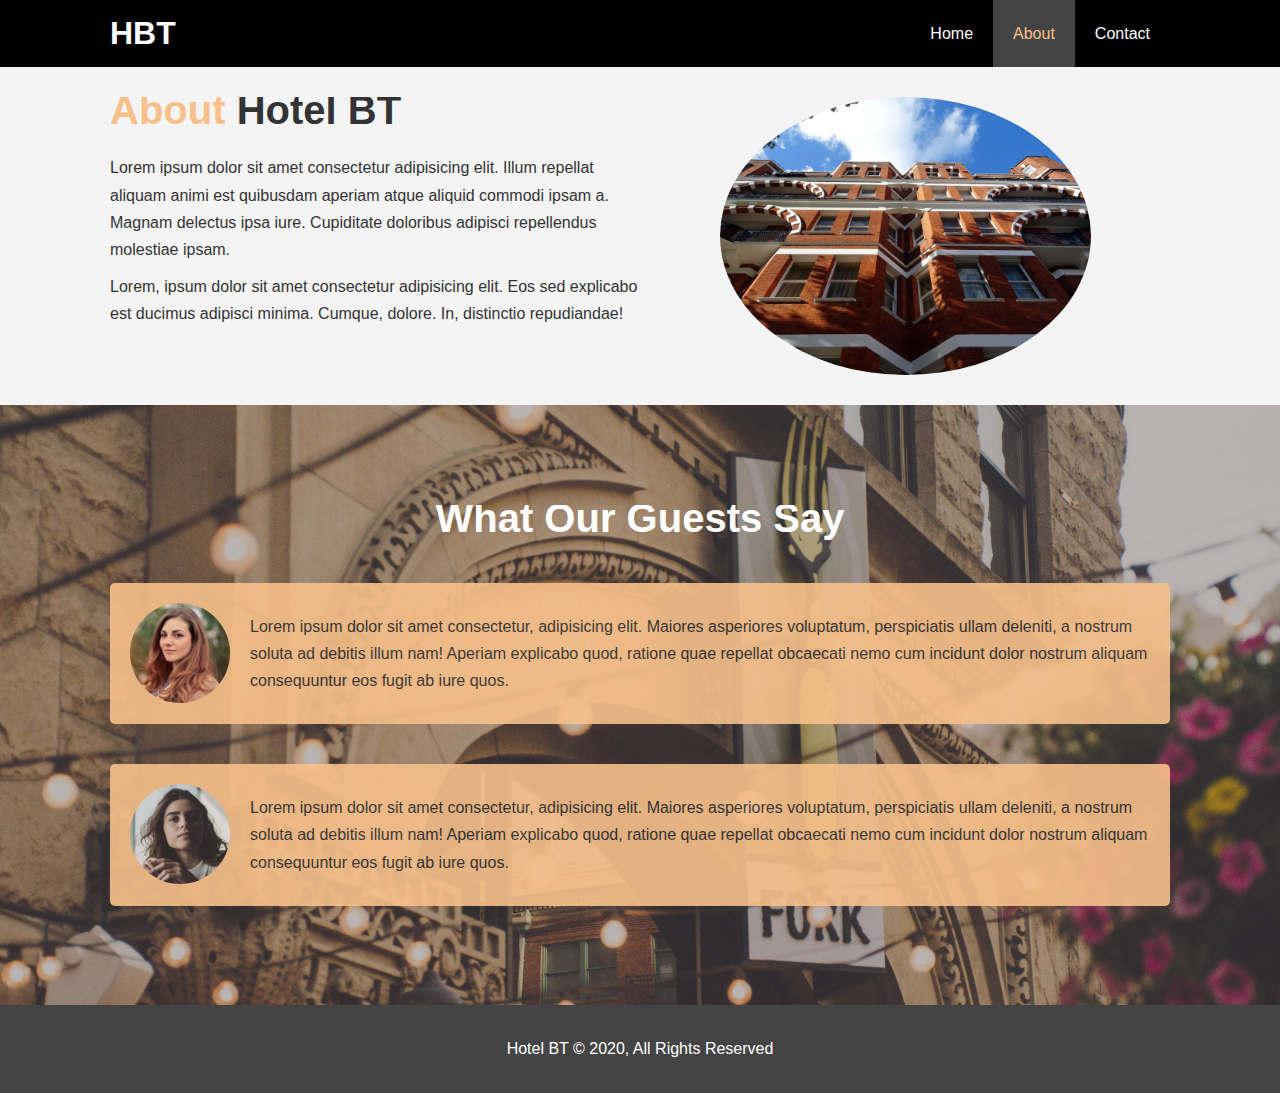
<file: about.html>
<!DOCTYPE html>
<html lang="en">
<head>
    <meta charset="UTF-8">
    <meta name="viewport" content="width=device-width, initial-scale=1.0">
    <meta name="description" content="Website for the best hotel in the world">
    <meta name="keywords" content="lagos, hotel, best">
    <link rel="stylesheet" href="css/style.css">
    <title>Hotel BT About</title>
</head>
<body>
    <header>
        <nav id="navbar">
            <div class="container">
                <h1 class="logo"><a href="index.html"> HBT</a></h1>
            <ul>
                <li><a href="index.html">Home</a></li>
                <li><a class="current" href="about.html">About</a></li>
                <li><a href="contact.html">Contact</a></li>
            </ul>
            </div>
            
        </nav>
    </header>
    <section id="about-info" class="bg-light py-3">
        <div class="container">
            <div class="info-left">
                <h1 class="l-heading"><span class="text-primary">About</span> Hotel BT</h1>
                <p>Lorem ipsum dolor sit amet consectetur adipisicing elit. Illum repellat aliquam animi est quibusdam aperiam atque aliquid commodi ipsam a. Magnam delectus ipsa iure. Cupiditate doloribus adipisci repellendus molestiae ipsam.</p>
                <p>Lorem, ipsum dolor sit amet consectetur adipisicing elit. Eos sed explicabo est ducimus adipisci minima. Cumque, dolore. In, distinctio repudiandae!</p>
            </div>
            <div class="info-right">
                <img src="./images/photo-2.jpg" alt="hotel">
            </div>
        </div>
    </section>
    <div class="clr"></div>

    <section id="testimonials" class="py-3">
        <div class="container">
            <h2 class="l-heading">What Our Guests Say</h2>
            <div class="testimonial bg-primary">
                <img src="./images/person-1.jpg" alt="Samantha">
                <p>Lorem ipsum dolor sit amet consectetur, adipisicing elit. Maiores asperiores voluptatum, perspiciatis ullam deleniti, a nostrum soluta ad debitis illum nam! Aperiam explicabo quod, ratione quae repellat obcaecati nemo cum incidunt dolor nostrum aliquam consequuntur eos fugit ab iure quos.</p>
            </div>
            <div class="testimonial bg-primary">
                <img src="./images/person-2.jpg" alt="Jen">
                <p>Lorem ipsum dolor sit amet consectetur, adipisicing elit. Maiores asperiores voluptatum, perspiciatis ullam deleniti, a nostrum soluta ad debitis illum nam! Aperiam explicabo quod, ratione quae repellat obcaecati nemo cum incidunt dolor nostrum aliquam consequuntur eos fugit ab iure quos.</p>
            </div>
        </div>

    </section>

    <footer id="main-footer">
        <p>Hotel BT &copy; 2020, All Rights Reserved</p>
    </footer>
</body>
</html>
</file>
<file: css/style.css>
* {
    margin: 0px;
    padding: 0px;
    box-sizing: border-box;
}

html,body {
font-family: 'Segoe UI', Tahoma, Geneva, Verdana, sans-serif;
line-height: 1.7em;
}

a {
color: black;
text-decoration: none;
}

h1, h2, h3 {
    padding-bottom: 20px;
}

p {
    margin: 10px 0;
}

.container {
    margin: auto;
    max-width: 1100px;
    overflow: auto;
    padding: 0 20px;
}
.text-primary {
        color: #f7c08a;
}

.lead {
    font-size: 20px;
}

.btn {
    display: inline-block;
    font-size: 18px;
    color: white;
    background: #333;
    padding: 13px 20px;
    border: none;
    cursor: pointer;
}
.btn:hover {
    background: #f7c08a;
    color: black;
}

.btn-light {
    color:#333;
    background-color: #dddddd;
}

.bg-dark {
    background: #333;
    color: white;
}
.bg-light {
    background: #f4f4f4;
    color: #333;
}
.bg-primary {
    background: #f7c08a;
    color: #333;
}
.clr {
    clear: both;
}
.l-heading {
    font-size: 40px;
}

.py-1 {padding: 10px 0;}
.py-2 {padding: 20px 0;}
.py-3 {padding: 30px 0;}

#navbar {
    background-color: black;
    color: white;
    overflow: auto;
}

#navbar a {
    color: white;
}

#navbar h1 {
    float: left;
    padding-top: 20px;
}

#navbar ul {
    float: right;
    list-style: none;
}

#navbar li {
    float: left;
}

#navbar li a {
    display: block;
    padding: 20px;
    text-align: center;
}


#navbar li a:hover,
 #navbar li a.current{
        background-color: #444;
        color: #f7c08a;
}

#showcase {
    background: url('../images/showcase.jpg') no-repeat center center/cover ;
    height: 600px;
}

#showcase .showcase-content {
    color: white;
    text-align: center;
    padding-top: 170px;
}
#showcase .showcase-content h1 {
    font-size: 60px;
    line-height: 1.2em;
}

#showcase .showcase-content p {
    padding-bottom: 20px;
    line-height: 1.7em;
}

#home-info {
    height: 400px;
}

#home-info .info-img {
    float: left;
    width: 50%;
    background: url('../images/photo-1.jpg') no-repeat; min-height: 100%;
}

#home-info .info-content {
    float: right;
    width: 50%;
    height: 100%;
    text-align: center;
    padding: 50px 30px;
    overflow: hidden;
}
#home-info .info-content p {
    padding-bottom: 30px;
}

.box {
    float: left;
        width: 33.3%;
        padding: 50px;
        text-align: center;
}

.box i {
    margin-bottom: 10px;
}

#about-info .info-right {
    float: right;
    width: 50%;
    min-height: 100%;
}
#about-info .info-right img {
    display: block;
    margin: auto;
    width: 70%;
    border-radius: 50%;

}
#about-info .info-left {
    float: left;
    width: 50%;
    min-height: 100%;
}

#testimonials {
    height: 600px;
    background: url('../images/test-bg.jpg') no-repeat center center/cover;
    padding-top: 100px;
}

#testimonials h2 {
    color: white;
    text-align: center;
    padding-bottom: 50px;
}
#testimonials .testimonial {
    padding: 20px;
    margin-bottom: 40px;
    border-radius: 5px;
    opacity: 0.9;
}

#testimonials .testimonial img {
width: 100px;
float: left;
margin-right: 20px;
border-radius: 50%;

}

#contact-form .form-group {
    margin-bottom: 20px;
}
#contact-form label {
    display: block;
    margin-bottom: 5px;
}

#contact-form input, 
#contact-form textarea {
width: 100%;
padding: 10px;
border: 1px #ddd solid;
} 

#contact-form textarea {
    height: 200px;
}

#contact-form input:focus, 
#contact-form textarea:focus {
outline: none;
border-color: #f7c08a;
}

#main-footer {
    text-align: center;
    background: #444;
    color: white;
    padding: 20px;
}
</file>
